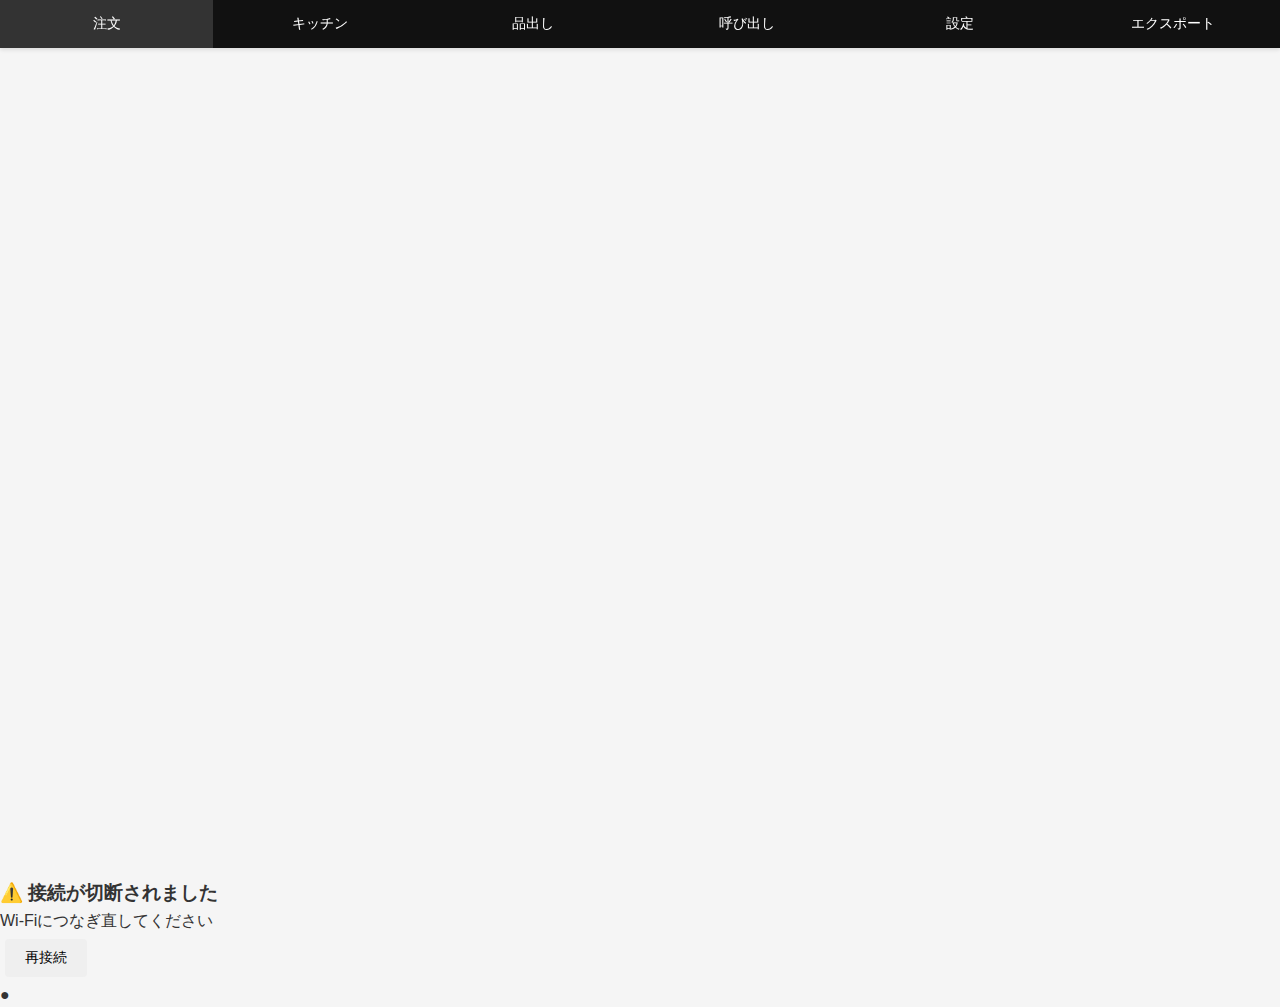
<file: rpi/data/www/index.html>
<!DOCTYPE html>
<html lang="ja">
<head>
    <meta charset="UTF-8">
    <meta name="viewport" content="width=device-width, initial-scale=1.0">
    <title>KDS - Kitchen Display System</title>
    <link rel="stylesheet" href="app.css">
    <link rel="manifest" href="manifest.webmanifest">
    <meta name="theme-color" content="#111">
</head>
<body>
    <!-- ナビゲーション -->
    <nav class="nav">
        <button class="nav-btn" data-page="order">注文</button>
        <button class="nav-btn" data-page="kitchen">キッチン</button>
        <button class="nav-btn" data-page="pickup">品出し</button>
        <button class="nav-btn" data-page="call">呼び出し</button>
        <button class="nav-btn" data-page="settings">設定</button>
        <button class="nav-btn" data-page="export">エクスポート</button>
    </nav>

    <!-- メインコンテンツ -->
    <main id="app">
        <!-- ページコンテンツがここに動的に表示される -->
    </main>

    <!-- 切断モーダル -->
    <div id="offline-modal" class="modal hidden">
        <div class="modal-content">
            <h3>⚠️ 接続が切断されました</h3>
            <p>Wi-Fiにつなぎ直してください</p>
            <button id="reconnect-btn" class="btn btn-primary">再接続</button>
        </div>
    </div>

    <!-- 接続状態インジケータ -->
    <div id="connection-status" class="status-indicator online">●</div>

    <script src="app.js"></script>
</body>
</html>
</file>
<file: rpi/data/www/app.css>
/* KDS システム - PWA スタイル */

* {
    margin: 0;
    padding: 0;
    box-sizing: border-box;
}

body {
    font-family: 'Segoe UI', Tahoma, Geneva, Verdana, sans-serif;
    background: #f5f5f5;
    color: #333;
    line-height: 1.6;
}

/* ナビゲーション */
.nav {
    background: #111;
    display: flex;
    padding: 0;
    box-shadow: 0 2px 4px rgba(0,0,0,0.1);
    position: sticky;
    top: 0;
    z-index: 100;
}

.nav-btn {
    flex: 1;
    padding: 15px 10px;
    background: none;
    border: none;
    color: #fff;
    font-size: 14px;
    font-weight: 500;
    cursor: pointer;
    transition: background 0.2s;
}

.nav-btn:hover {
    background: #333;
}

.nav-btn.active {
    background: #007acc;
    color: white;
}

/* メインコンテンツ */
#app {
    max-width: 1200px;
    margin: 0 auto;
    padding: 20px;
    min-height: calc(100vh - 70px);
}

/* カード */
.card {
    background: white;
    border-radius: 8px;
    padding: 20px;
    margin: 15px 0;
    box-shadow: 0 2px 8px rgba(0,0,0,0.1);
    border-left: 4px solid #007acc;
}

.card h2 {
    color: #111;
    margin-bottom: 15px;
    font-size: 1.5em;
}

.card p {
    color: #666;
    margin-bottom: 10px;
}

/* ボタン */
.btn {
    padding: 10px 20px;
    border: none;
    border-radius: 4px;
    cursor: pointer;
    font-size: 14px;
    font-weight: 500;
    transition: all 0.2s;
    margin: 5px;
}
/* File truncated when originally read; full file copied from repo to rpi/data/www/app.css */
</file>
